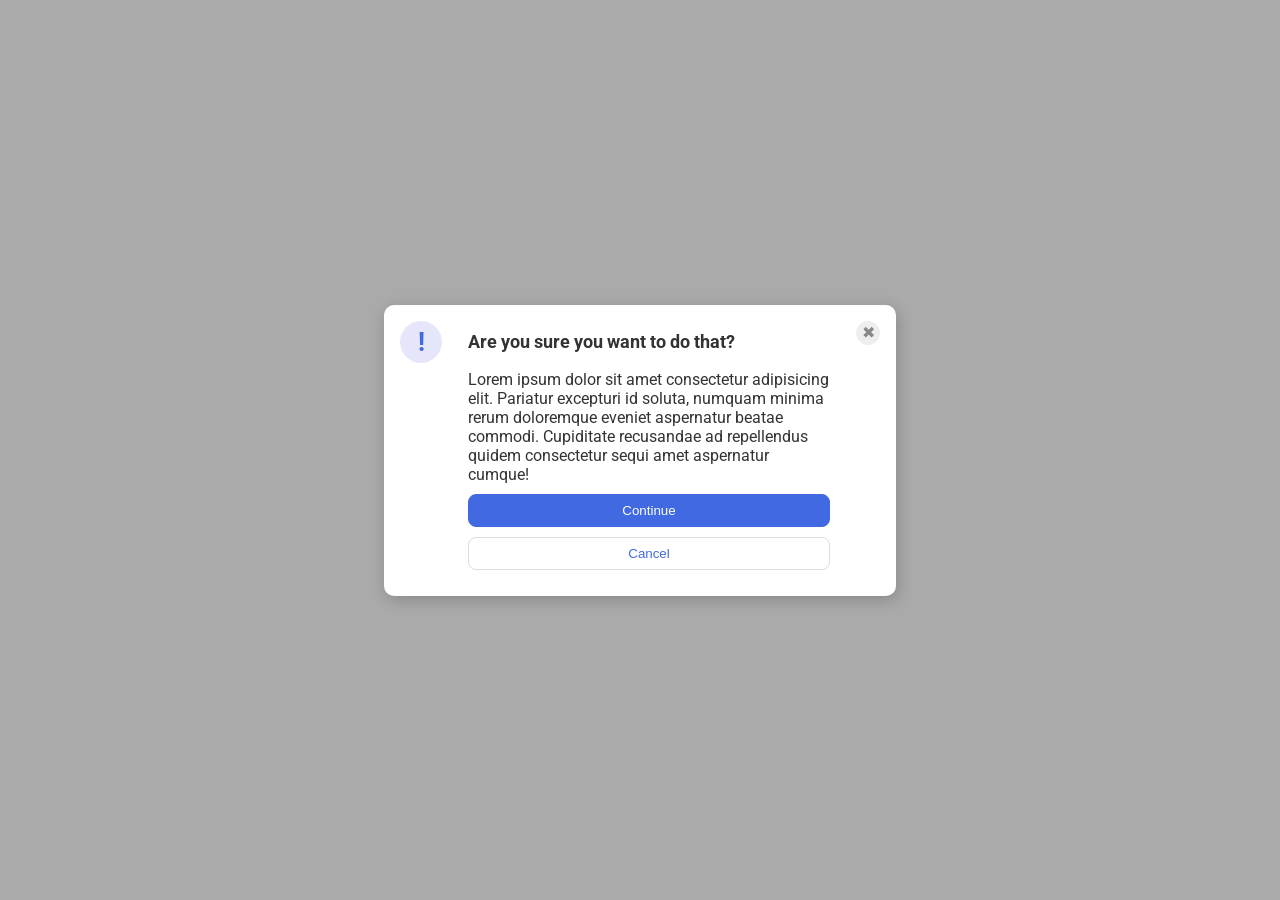
<file: foundations/flex/05-flex-modal/index.html>
<!DOCTYPE html>
<html lang="en">
  <head>
    <meta charset="UTF-8">
    <meta http-equiv="X-UA-Compatible" content="IE=edge">
    <meta name="viewport" content="width=device-width, initial-scale=1.0">
    <link rel="stylesheet" href="style.css">
    <title>Modal</title>
  </head>
  <body>
    <div class="modal">
      <div class="icon">!</div>
      <div class="text1">
        <div class="header">Are you sure you want to do that?</div>
        <div class="text">Lorem ipsum dolor sit amet consectetur adipisicing elit. Pariatur excepturi id soluta, numquam minima rerum doloremque eveniet aspernatur beatae commodi. Cupiditate recusandae ad repellendus quidem consectetur sequi amet aspernatur cumque!</div>
        <button class="continue">Continue</button>
        <button class="cancel">Cancel</button>
      </div>
      <button class="close-button">✖</button>
    </div>
  </body>
</html>
</file>
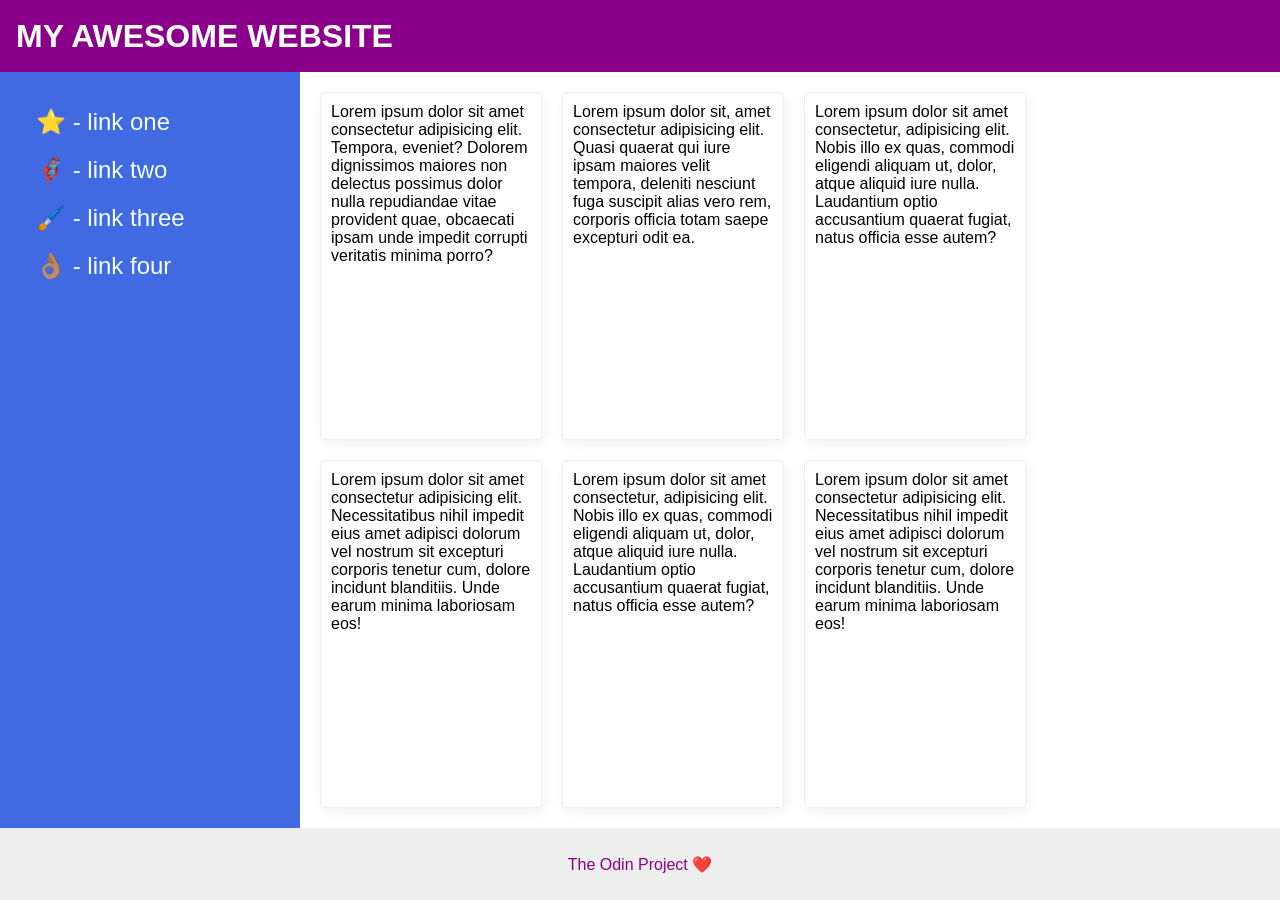
<file: foundations/flex/07-flex-layout-2/index.html>
<!DOCTYPE html>
<html lang="en">
  <head>
    <meta charset="UTF-8">
    <meta http-equiv="X-UA-Compatible" content="IE=edge">
    <meta name="viewport" content="width=device-width, initial-scale=1.0">
    <title>The Holy Grail</title>
    <link rel="stylesheet" href="style.css">
  </head>
  <body>
    <div class="header">
      MY AWESOME WEBSITE
    </div>
    <div class="box2">
      <div class="sidebar">
        <ul>
          <li><a href="#">⭐ - link one</a></li>
          <li><a href="#">🦸🏽‍♂️ - link two</a></li>
          <li><a href="#">🖌️ - link three</a></li>
          <li><a href="#">👌🏽 - link four</a></li>
        </ul>
      </div>
      <div class="box1">
        <div class="card">Lorem ipsum dolor sit amet consectetur adipisicing elit. Tempora, eveniet? Dolorem dignissimos maiores non delectus possimus dolor nulla repudiandae vitae provident quae, obcaecati ipsam unde impedit corrupti veritatis minima porro?</div>
        <div class="card">Lorem ipsum dolor sit, amet consectetur adipisicing elit. Quasi quaerat qui iure ipsam maiores velit tempora, deleniti nesciunt fuga suscipit alias vero rem, corporis officia totam saepe excepturi odit ea.</div>
        <div class="card">Lorem ipsum dolor sit amet consectetur, adipisicing elit. Nobis illo ex quas, commodi eligendi aliquam ut, dolor, atque aliquid iure nulla. Laudantium optio accusantium quaerat fugiat, natus officia esse autem?</div>
        <div class="card">Lorem ipsum dolor sit amet consectetur adipisicing elit. Necessitatibus nihil impedit eius amet adipisci dolorum vel nostrum sit excepturi corporis tenetur cum, dolore incidunt blanditiis. Unde earum minima laboriosam eos!</div>
        <div class="card">Lorem ipsum dolor sit amet consectetur, adipisicing elit. Nobis illo ex quas, commodi eligendi aliquam ut, dolor, atque aliquid iure nulla. Laudantium optio accusantium quaerat fugiat, natus officia esse autem?</div>
        <div class="card">Lorem ipsum dolor sit amet consectetur adipisicing elit. Necessitatibus nihil impedit eius amet adipisci dolorum vel nostrum sit excepturi corporis tenetur cum, dolore incidunt blanditiis. Unde earum minima laboriosam eos!</div>
      </div>
    </div>
    <div class="footer">
      The Odin Project ❤️
    </div>
  </body>
</html>
</file>
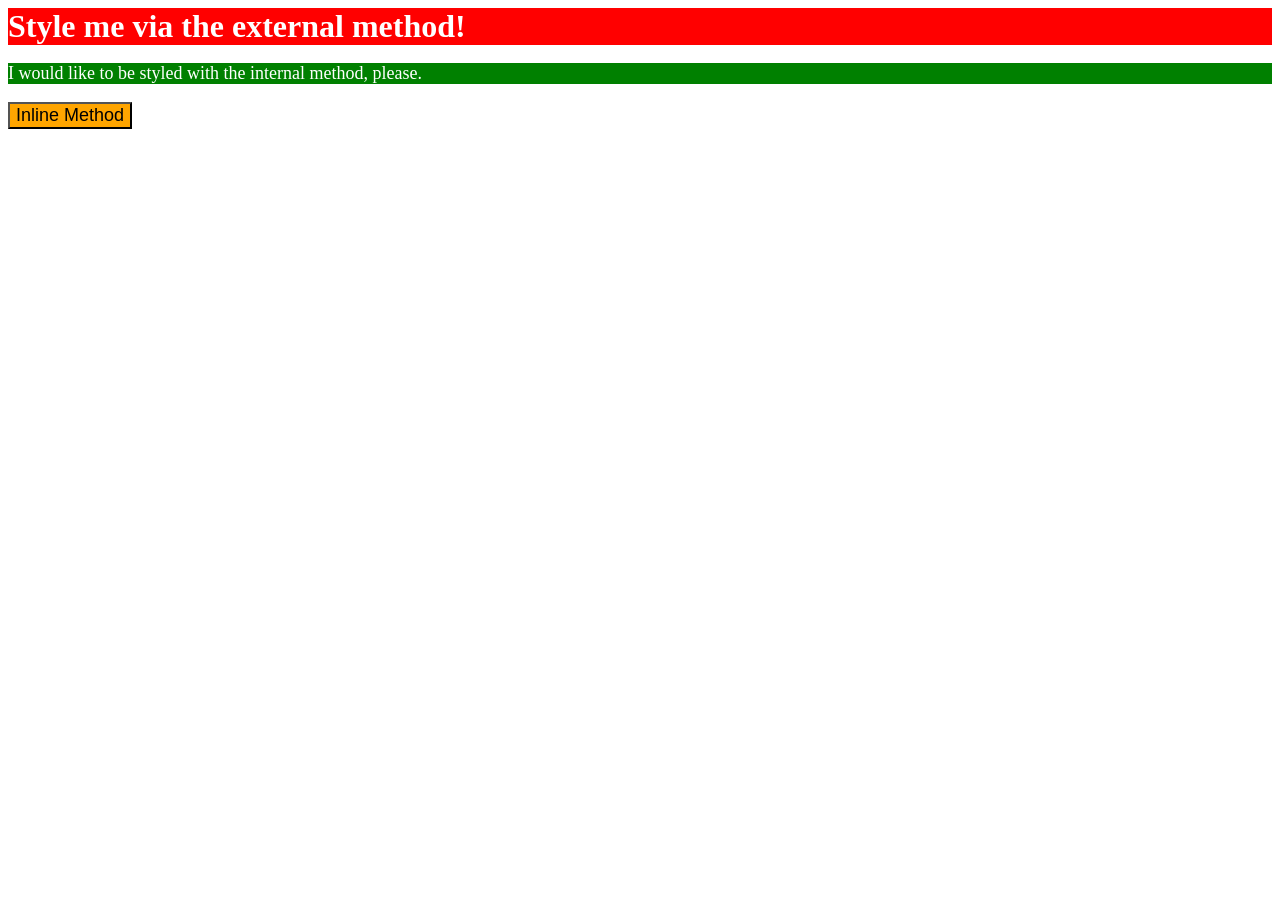
<file: foundations/intro-to-css/01-css-methods/index.html>
<!DOCTYPE html>
<html lang="en">
  <head>
    <meta charset="UTF-8">
    <meta http-equiv="X-UA-Compatible" content="IE=edge">
    <meta name="viewport" content="width=device-width, initial-scale=1.0">
    <title>Methods for Adding CSS</title>
    <link rel="stylesheet" href="styleshb.css">
    <style>
      p {
          color:white;
          background-color: green;
          font-size: 18px;
      }
    </style>
  </head>
  <body>
    <div>Style me via the external method!</div>
    <p>I would like to be styled with the internal method, please.</p>
    <button style="background-color: orange;font-size: 18px;">Inline Method</button>
  </body>
</html>
</file>
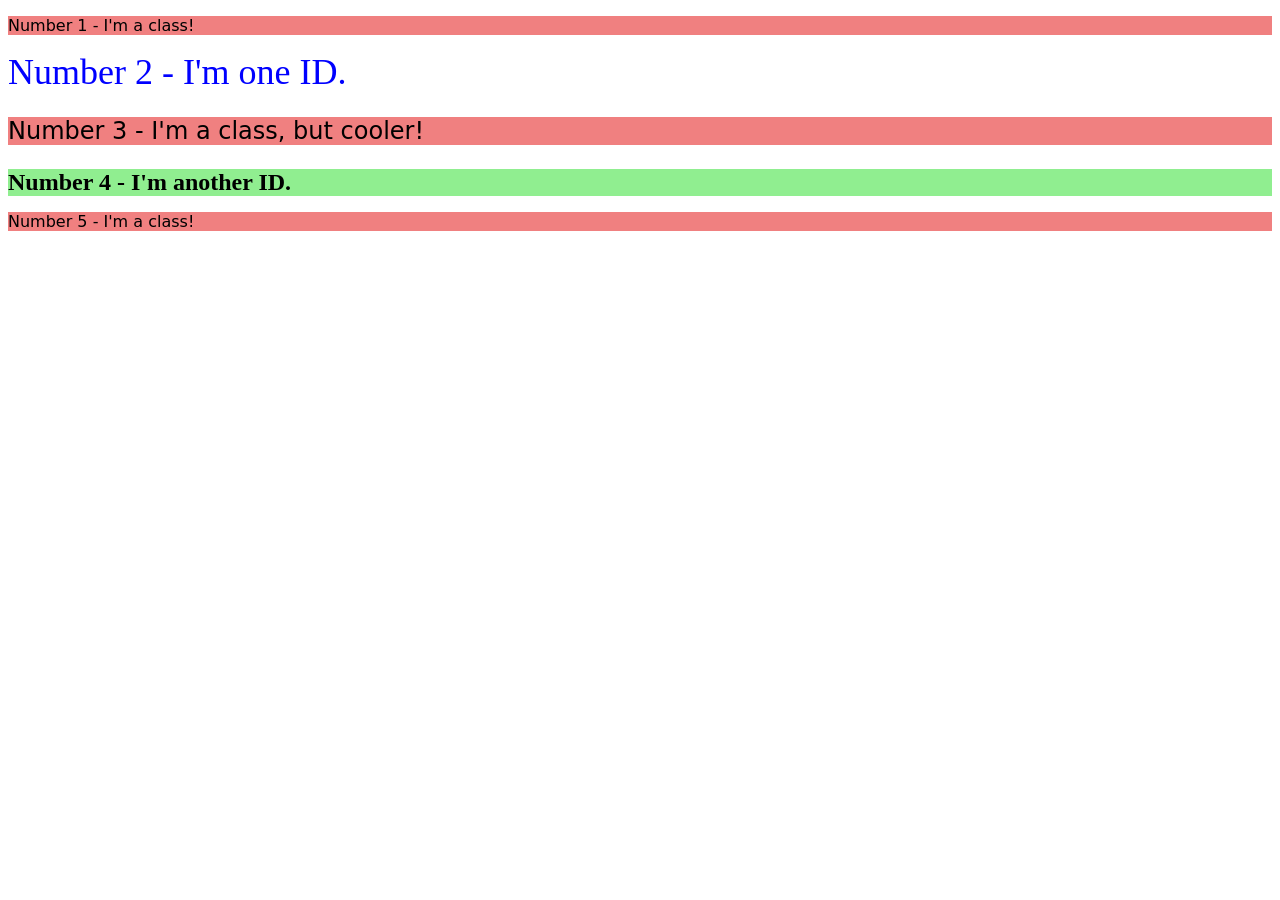
<file: foundations/intro-to-css/02-class-id-selectors/index.html>
<!DOCTYPE html>
<html lang="en">
  <head>
    <meta charset="UTF-8">
    <meta http-equiv="X-UA-Compatible" content="IE=edge">
    <meta name="viewport" content="width=device-width, initial-scale=1.0">
    <title>Class and ID Selectors</title>
    <link rel="stylesheet" href="style.css">
  </head>
  <body>
    <p>Number 1 - I'm a class!</p>
    <div id="second">Number 2 - I'm one ID.</div>
    <p id="third">Number 3 - I'm a class, but cooler!</p>
    <div id="fourth">Number 4 - I'm another ID.</div>
    <p>Number 5 - I'm a class!</p>
  </body>
</html>
</file>
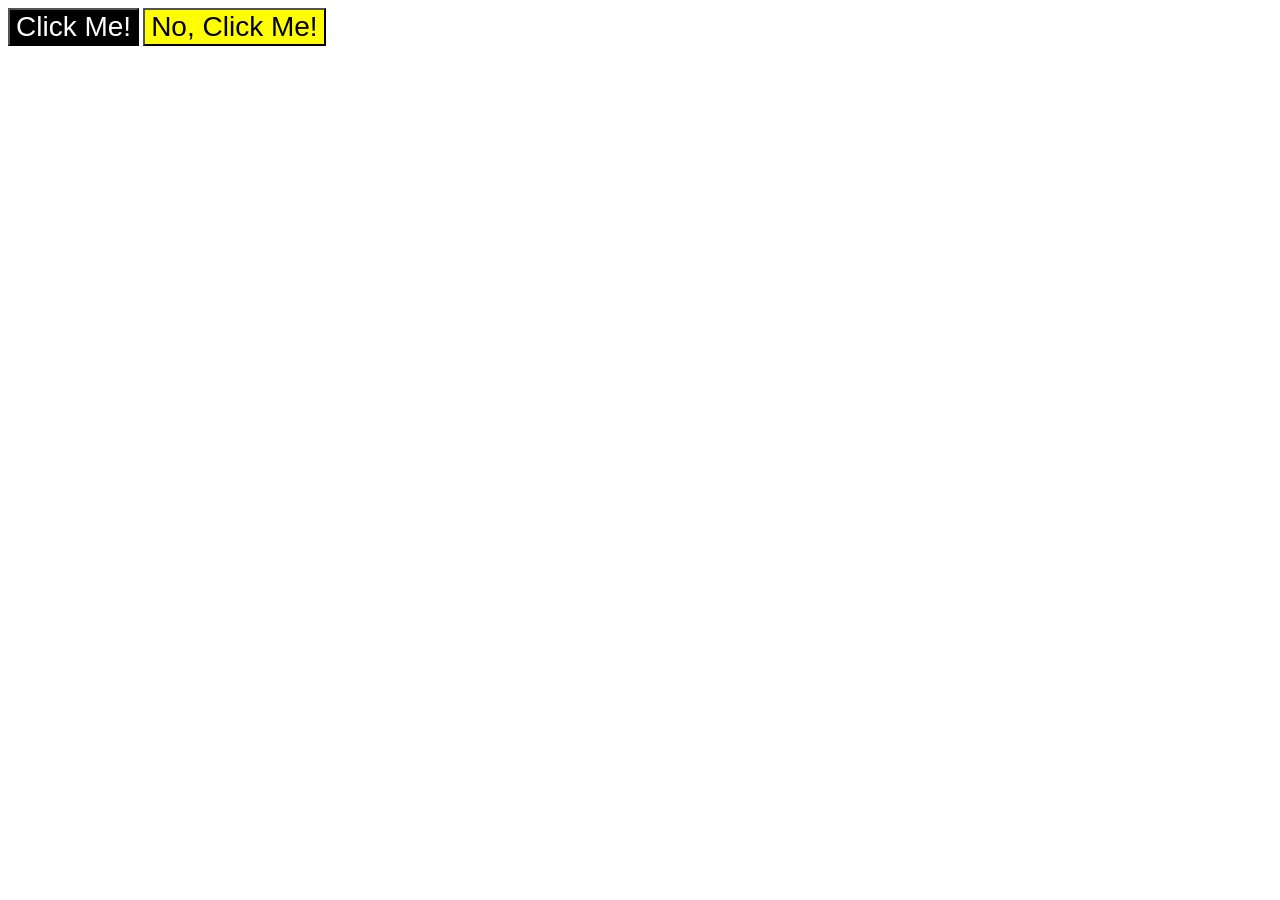
<file: foundations/intro-to-css/03-grouping-selectors/index.html>
<!DOCTYPE html>
<html lang="en">
  <head>
    <meta charset="UTF-8">
    <meta http-equiv="X-UA-Compatible" content="IE=edge">
    <meta name="viewport" content="width=device-width, initial-scale=1.0">
    <title>Grouping Selectors</title>
    <link rel="stylesheet" href="style.css">
  </head>
  <body>
    <button class="first">Click Me!</button>
    <button class="second">No, Click Me!</button>
  </body>
</html>
</file>
<file: foundations/flex/05-flex-modal/style.css>
@import url('https://fonts.googleapis.com/css2?family=Roboto:wght@400;700&display=swap');

html, body {
  height: 100%;
}

body {
  font-family: Roboto, sans-serif;
  margin: 0;
  background: #aaa;
  color: #333;
  /* I'll give you this one for free lol */
  display: flex;
  align-items: center;
  justify-content: center;
}

.modal {
  background: white;
  width: 480px;
  border-radius: 10px;
  box-shadow: 2px 4px 16px rgba(0,0,0,.2);
  display: flex;
  padding:16px;
  gap:16px;
}

.icon {
  color: royalblue;
  font-size: 26px;
  font-weight: 700;
  background: lavender;
  width: 42px;
  height: 42px;
  border-radius: 50%;
  display: flex;
  align-items: center;
  justify-content: center;
  flex-shrink: 0;
}

.close-button {
  background: #eee;
  border-radius: 50%;
  color: #888;
  font-weight: 400;
  font-size: 16px;
  height: 24px;
  width: 24px;
  display: flex;
  align-items: center;
  justify-content: center;
  border: 1px solid #eee;
  padding: 0;
  flex-shrink: 0;
}

button {
  cursor: pointer;
  padding: 8px 16px;
  border-radius: 8px;
}

button.continue {
  background: royalblue;
  border: 1px solid royalblue;
  color: white;
}

button.cancel {
  background: white;
  border: 1px solid #ddd;
  color: royalblue;
}

.text1{
  display:flex;
  flex-direction: column;
  padding: 10px;
  gap:10px;

}

.header{
  font-size: 18px;
  font-weight: 700;
  margin-bottom: 8px;
}
</file>
<file: foundations/flex/07-flex-layout-2/style.css>
body {
  font-family: -apple-system, BlinkMacSystemFont, 'Segoe UI', Roboto, Oxygen, Ubuntu, Cantarell, 'Open Sans', 'Helvetica Neue', sans-serif;
  margin: 0;
  min-height: 100vh;
  display: flex;
  flex: 1;
  flex-direction: column;
}

.header {
  height: 72px;
  background: darkmagenta;
  color: white;
  display: flex;
  align-items: center;
  padding: 0 16px;
  font-size: 32px;
  font-weight: 900;
}

.footer {
  height: 72px;
  background: #eee;
  color: darkmagenta;
}

.sidebar {
  width: 300px;
  background: royalblue;
  box-sizing: border-box;
  flex-shrink: 0;
  padding: 16px;
}

.card {
  border: 1px solid #eee;
  box-shadow: 2px 4px 16px rgba(0,0,0,.06);
  border-radius: 4px;
}

.box1{
  display: flex;
  padding: 20px;
  gap: 20px;
  flex-wrap: wrap;
}

.box2{
  display: flex;
  flex: 1;
}

a {
  text-decoration: none;
  color: azure;
  font-size: 24px;
}

ul {
  list-style-type: none;
  margin: 0;
  padding: 10px;
}

li{
  padding: 10px;
}

.card{
  width: 200px;
  padding: 10px;
}

.footer {
  display: flex;
  align-items: center;
  justify-content: center;
}
</file>
<file: foundations/intro-to-css/01-css-methods/styleshb.css>
div {
    color:white;
    background-color: red;
    font-size: 32px;
    align-items: center;
    font-weight: bold;
}
</file>
<file: foundations/intro-to-css/02-class-id-selectors/style.css>
p{
    background-color: lightcoral;
    font-family: verdana,"DejaVu Sans",sans-serif;
}

#second{
    color:blue;
    font-size: 36px;
}

#third{
    font-size: 24px;
}

#fourth{
    background-color: lightgreen;
    font-size: 24px;
    font-weight: bold;
}
</file>
<file: foundations/intro-to-css/03-grouping-selectors/style.css>
.first,
.second{
    font-size: 28px;
    font-family: Helvetica,"Times New Roman",sans-serif;
}
.first{
    background-color: black;
    color: white;
}
.second{
    background-color: yellow;
}
</file>
